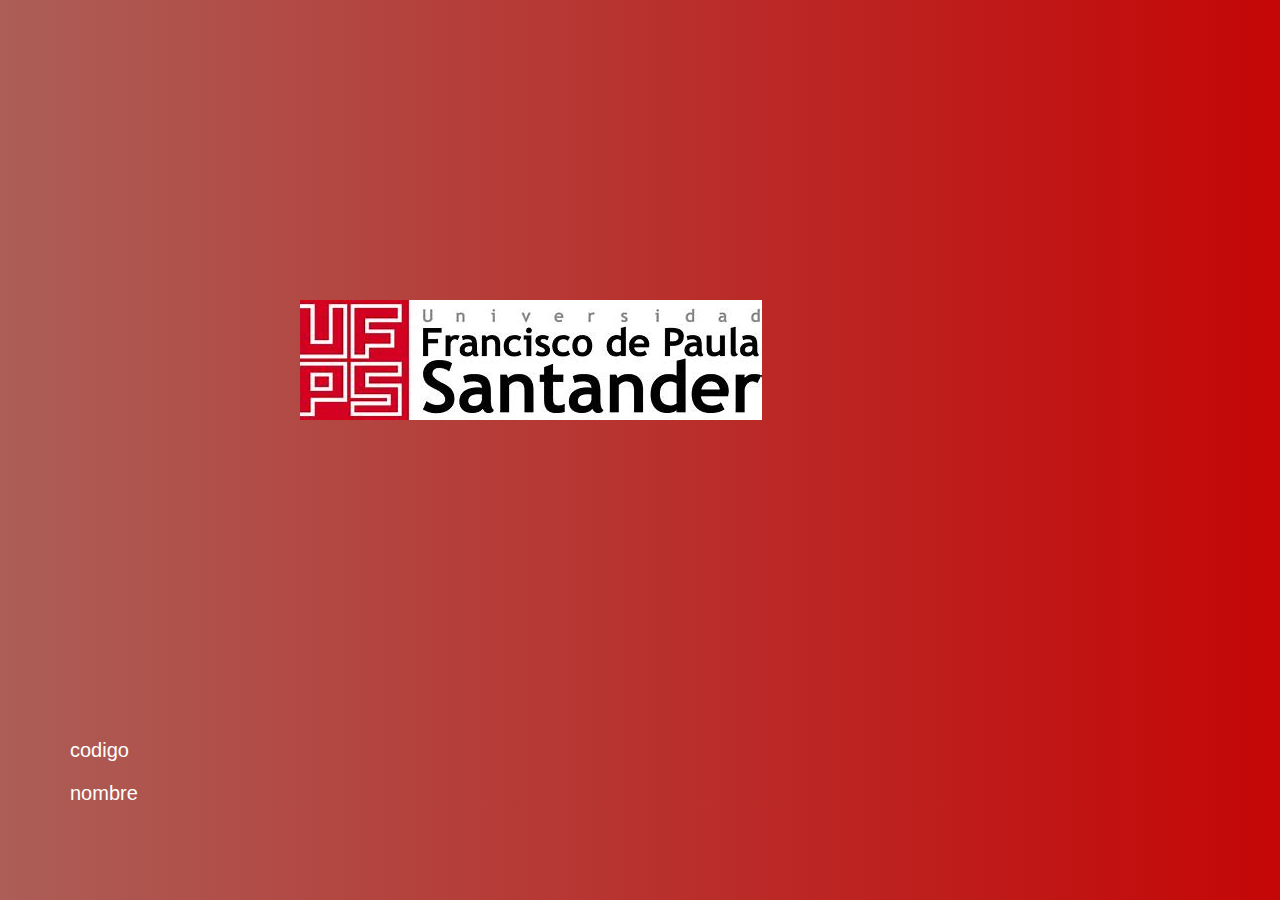
<file: notas.html>
<!DOCTYPE html>
<html lang="es">
<head>
    <meta charset="UTF-8">
    <meta http-equiv="X-UA-Compatible" content="IE=edge">
    <meta name="viewport" content="width=device-width, initial-scale=1.0">
    <title>mis notas</title>
    <link rel="stylesheet" href="css/styleii.css">
    <link href="https://fonts.googleapis.com/css2? family=Raleway:wght@200&family=Source+Serif+4:ital,wght@1,400;1,600&display=swap" rel="stylesheet">
    <link rel="preconnect" href="https://fonts.googleapis.com">
    <link rel="preconnect" href="https://fonts.gstatic.com" crossorigin>
</head>
<body>
        <img src="image/logoUFPS.jpg" class="logo">
                    <div class="p1">
                        <p class="p1">codigo</p>
                    </div>
                    <div class="p2">
                        <p class="p2">nombre </p>
                    </div> 
            </div>
</body>
</html>
</file>
<file: css/styleii.css>
body{
    margin: 0;
    padding:0;
    background:  linear-gradient(90deg,#ac5e57,rgb(196, 6, 6));
}


.p1{
    color: #ffffff;
    font-family: 'Fuente Serif 4', sans-serif;
    font-size: 20px;
    transform: skewY(5%);
    margin-top:15px;
    margin-bottom: 0;
    margin-left: 35px;

}
 .p2{
    color: #ffffff;
    font-family: 'Fuente Serif 4', sans-serif;
    font-size: 20px;
    transform: skewY(5%);
    margin-top: 15;
    margin-bottom: 0;
    margin-left: 35px;
}
    .logo{
        margin: 300px 300px;
    }

    a{
        font-size: 22px;
        color: #ffffff;
        text-decoration: none;
        transition: all 0.45s;
      }
</file>
